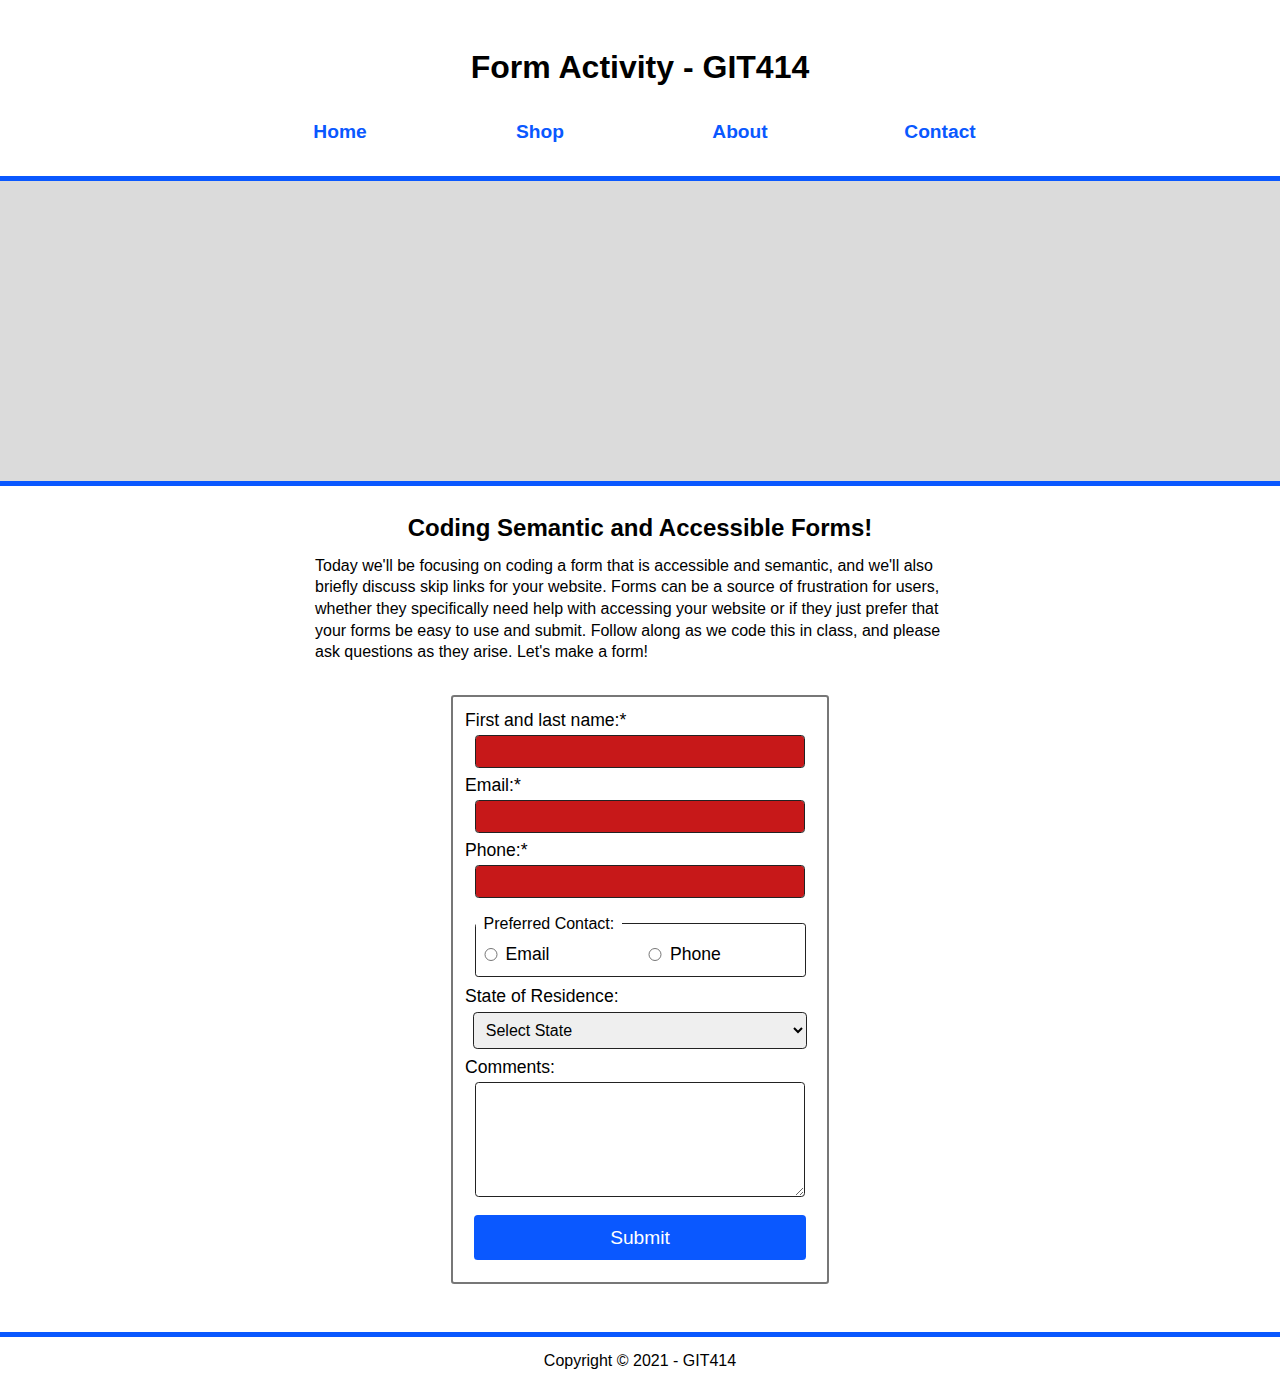
<file: 1-2assignindex.html>
<!DOCTYPE html>
<html lang="en">
<head>
	<meta charset="utf-8">
	<meta name="author" content="Amber Ohrt">
	<title>Form Activity Solution File</title>
	<link href="1-2assignstyles.css" rel="stylesheet">
</head>

<body>
	<a href="#main-content" id="skipLink">Skip to main content</a>
	<header>
		<h1>Form Activity - GIT414</h1>
		<nav>
			<h2 class="sr-only">Site Navigation</h2>
			<ul>
				<li><a href="#">Home</a></li>
				<li><a href="#">Shop</a></li>
				<li><a href="#">About</a></li>
				<li><a href="#">Contact</a></li>
			</ul>
		</nav>
	</header>
	<div id="particleBackground"></div>
	<main id="main-content">
		<article>
			<h2>Coding Semantic and Accessible Forms!</h2>
			<p>Today we'll be focusing on coding a form that is accessible and semantic, and we'll also briefly discuss skip links for your website. Forms can be a source of frustration for users, whether they specifically need help with accessing your website or if they just prefer that your forms be easy to use and submit. Follow along as we code this in class, and please ask questions as they arise. Let's make a form!</p>

			<form action="https://wp.zybooks.com/form-viewer.php" method="POST">
				<label for="Name">First and last name:&ast;</label>
				<input type="text" name="Name" id="Name" class="required" autocomplete="name" required aria-required="true">
				<label for="Email">Email:&ast;</label>
                <input type="email" name="Email" id="Email" class="required" autocomplete="email" required aria-required="true">
				<label for="Phone">Phone:&ast;</label>
                <input type="tel" name="Phone" id="Phone" class="required" autocomplete="tel" required aria-required="true">
				<fieldset>
                    <legend>Preferred Contact:</legend>
                    <input type="radio" name="Contactpref" id="Emailpref" value="Email">
                    <label for="Emailpref">Email</label>
                    <input type="radio" name="Contactpref" id="Phonepref" value="Phone">
                    <label for="Phonepref">Phone</label>
                </fieldset>
				<label for="State">State of Residence:</label>
                <select size="1" name="State" id="State">
                    <option>Select State</option>
					<option value="AL">Alabama</option>
					<option value="AK">Alaska</option>
					<option value="AZ">Arizona</option>
					<option value="AR">Arkansas</option>
					<option value="CA">California</option>
					<option value="CO">Colorado</option>
					<option value="CT">Connecticut</option>
					<option value="DE">Delaware</option>
					<option value="DC">District Of Columbia</option>
					<option value="FL">Florida</option>
					<option value="GA">Georgia</option>
					<option value="HI">Hawaii</option>
					<option value="ID">Idaho</option>
					<option value="IL">Illinois</option>
					<option value="IN">Indiana</option>
					<option value="IA">Iowa</option>
					<option value="KS">Kansas</option>
					<option value="KY">Kentucky</option>
					<option value="LA">Louisiana</option>
					<option value="ME">Maine</option>
					<option value="MD">Maryland</option>
					<option value="MA">Massachusetts</option>
					<option value="MI">Michigan</option>
					<option value="MN">Minnesota</option>
					<option value="MS">Mississippi</option>
					<option value="MO">Missouri</option>
					<option value="MT">Montana</option>
					<option value="NE">Nebraska</option>
					<option value="NV">Nevada</option>
					<option value="NH">New Hampshire</option>
					<option value="NJ">New Jersey</option>
					<option value="NM">New Mexico</option>
					<option value="NY">New York</option>
					<option value="NC">North Carolina</option>
					<option value="ND">North Dakota</option>
					<option value="OH">Ohio</option>
					<option value="OK">Oklahoma</option>
					<option value="OR">Oregon</option>
					<option value="PA">Pennsylvania</option>
					<option value="RI">Rhode Island</option>
					<option value="SC">South Carolina</option>
					<option value="SD">South Dakota</option>
					<option value="TN">Tennessee</option>
					<option value="TX">Texas</option>
					<option value="UT">Utah</option>
					<option value="VT">Vermont</option>
					<option value="VA">Virginia</option>
					<option value="WA">Washington</option>
					<option value="WV">West Virginia</option>
					<option value="WI">Wisconsin</option>
					<option value="WY">Wyoming</option>
				</select>
				<label for="Comments">Comments:</label>
                <textarea name="Comments" id="Comments" ></textarea>
				<input type="submit" name="submit" value="Submit">
			</form>
		</article>
	</main>
	<footer>
		<p>Copyright &copy; 2021 - GIT414</p>
	</footer>
</body>
</html>
</file>
<file: 1-2assignstyles.css>
/* http://meyerweb.com/eric/tools/css/reset/
   v2.0 | 20110126
   License: none (public domain)
*/

html, body, div, span, applet, object, iframe,
h1, h2, h3, h4, h5, h6, p, blockquote, pre,
a, abbr, acronym, address, big, cite, code,
del, dfn, em, img, ins, kbd, q, s, samp,
small, strike, strong, sub, sup, tt, var,
b, u, i, center,
dl, dt, dd, ol, ul, li,
fieldset, form, label, legend,
table, caption, tbody, tfoot, thead, tr, th, td,
article, aside, canvas, details, embed,
figure, figcaption, footer, header, hgroup,
menu, nav, output, ruby, section, summary,
time, mark, audio, video {
	margin: 0;
	padding: 0;
	border: 0;
	font-size: 100%;
	font: inherit;
	vertical-align: baseline;
}
/* HTML5 display-role reset for older browsers */
article, aside, details, figcaption, figure,
footer, header, hgroup, menu, nav, section {
	display: block;
}
body {
	line-height: 1;
}
ol, ul {
	list-style: none;
}
blockquote, q {
	quotes: none;
}
blockquote:before, blockquote:after,
q:before, q:after {
	content: '';
	content: none;
}
table {
	border-collapse: collapse;
	border-spacing: 0;
}

/* ---------- BEGIN CUSTOM STYLES ---------- */

*{
	font-family: sans-serif;
	line-height: 1.35;
}

#skipLink{
	position: absolute;
	left: -999px;
	height:  0;
	width:  0;
}

#skipLink:focus{
	top: 1em;
	left: 1em;
	display: block;
	font-size: 1.2em;
	padding: 0.5em;
	width: 25%;
	height: 1.5em;
	line-height: 1.3em;
}

a{
	color: #0a58ff;
}

a:focus{
	border: 2px solid #0a58ff;
}

a:hover{
	color: white;
	background-color: #0a58ff;
}

header{
	padding: 2em 0 1em 0;
	border-bottom: 5px solid #0a58ff;
}

h1, h2, h3{
	font-family: sans-serif;
	font-weight: bold;
	line-height: 1.2;
	text-align: center;
}

h1{
	font-size: 2em;
	padding: 0.5em;
}

.sr-only{
	position: absolute;
	width: 1px;
	height: 1px;
	padding: 0;
	margin: -1px;
	overflow: hidden;
	clip: rect(0, 0, 0, 0);
	white-space: nowrap; /* added line */
	border: 0;
}

nav ul{
	width: 100%;
	max-width: 800px;
	margin: 0 auto;
	display: grid;
	grid-template-columns: repeat(auto-fill, minmax(200px, 1fr));
}

ul li{
	display: inline-block;
}

nav a{
	display: block;
	padding: 1em;
	text-decoration: none;
	font-family: sans-serif;
	font-size: 1.2em;
	font-weight: bold;
	text-align: center;
}

#particleBackground{
  	width: 100%;
  	height: 300px;
  	background-image: url("https://www.public.asu.edu/~jlbarn11/teaching/cool-background.svg");
  	background-color: rgba(77, 77, 77, 0.2);
  	background-repeat: no-repeat;
  	background-position: right;
	border-bottom: 5px solid #0a58ff;
}

main{
	width: calc(100% - 2em);
	max-width: 1200px;
	margin: 0 auto;
	padding: 1em;
}

h2{
	font-size: 1.5em;
	margin: 0.5em 0;
}

p{
	width: 100%;
	max-width: 650px;
	margin:  0 auto;
}

section{
	margin: 1em 0;
}

h3{
	font-size: 1.35em;
	margin: 0.5em 0;
}

form{
	width: 90%;
	max-width: 350px;
	margin:  2em auto;
	padding:  0.75em;
	border: 2px solid #777;
	border-radius: 0.2em;
}

input, label, textarea{
	display: block;
	width: calc(100% - 2em);
}

input, textarea, select{
	outline: 1px solid #222;
	border: none;
	border-radius: 0.2em;
}

label{
	font-size: 1.1em;
}

.required{
	color: #c71819;
}

input{
	width: 90%;
	margin: 0.25em auto 0.5em auto;
	padding: 0.5em;
}

input:focus, select:focus, textarea:focus{
	border: 2px inset #0a58ff;
	box-shadow: 0 0 0 0.09em currentColor;
}

input:invalid, select:invalid, textarea:invalid{
	background-color: #c71819;
}

fieldset{
	margin: 0.5em auto;
	padding-bottom: 0.5em;
	width: 94%;
	border: 1px solid #222;
	border-radius: 0.2em;
	display: grid;
	grid-template-columns: 30px 1fr 30px 1fr;
}

legend{
	padding: 0.5em;
}

fieldset label{
	display: inline;
	width: 60%;
}

fieldset input{
	display: inline;
	width: 20px;
}

select{
	display: block;
	width: 95%;
	margin: 0.25em auto 0.5em auto;
	padding: 0.5em;
	font-size: 1em;
}

textarea{
	width: 90%;
	height: 100px;
	margin: 0.25em auto 0.5em auto;
	padding: 0.5em;
}

input[type="radio"]{
	margin-top: 0.4em;
	outline: none;
	border: 1px solid #222;
	border-radius: 25%;
}

input[type="submit"]{
	font-size: 1.2em;
	width: 95%;
	margin-top: 1em;
	padding: 0.5em;
	border: none;
	outline: none;
	border-radius: 0.2em;
	background-color: #0a58ff;
	color: white;
}

input[type="submit"]:hover, input[type="submit"]:focus{
	background-color: #063599;
	filter: drop-shadow(8px 8px 4px #777);
}

footer{
	padding: 1em;
	border-top: 5px solid #0a58ff;
	font-family: sans-serif;
	text-align: center;
}
</file>
